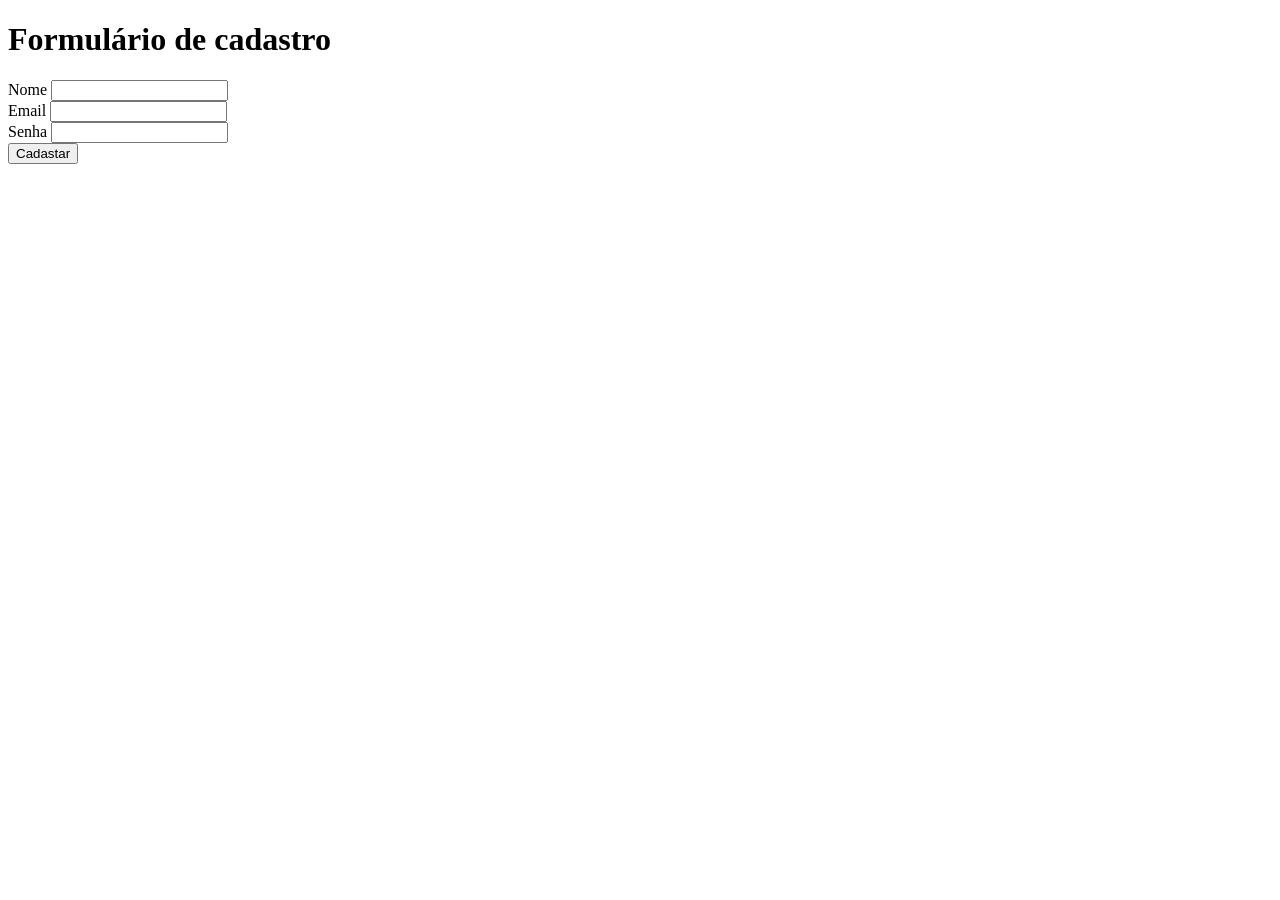
<file: formulario_de_cadastro.html>
<!DOCTYPE html>
<html lang="pt-br">
<head>
    <meta charset="UTF-8">
    <meta name="viewport" content="width=device-width, initial-scale=1.0">
    <title>Formulário de cadastro</title>
</head>
<body>
  <h1>Formulário de cadastro</h1>  
<form action="">
  <label for="name">Nome</label>
  <input type="text" id="name" />
<br />
  <label for="email">Email</label>
  <input type="email" id="email"/>
<br />
  <label for="password">Senha</label>
  <input id="password" type="password" /> 
<br />
<button type="submit">
    Cadastar
</button>
</form>
</body>
</html>
</file>
